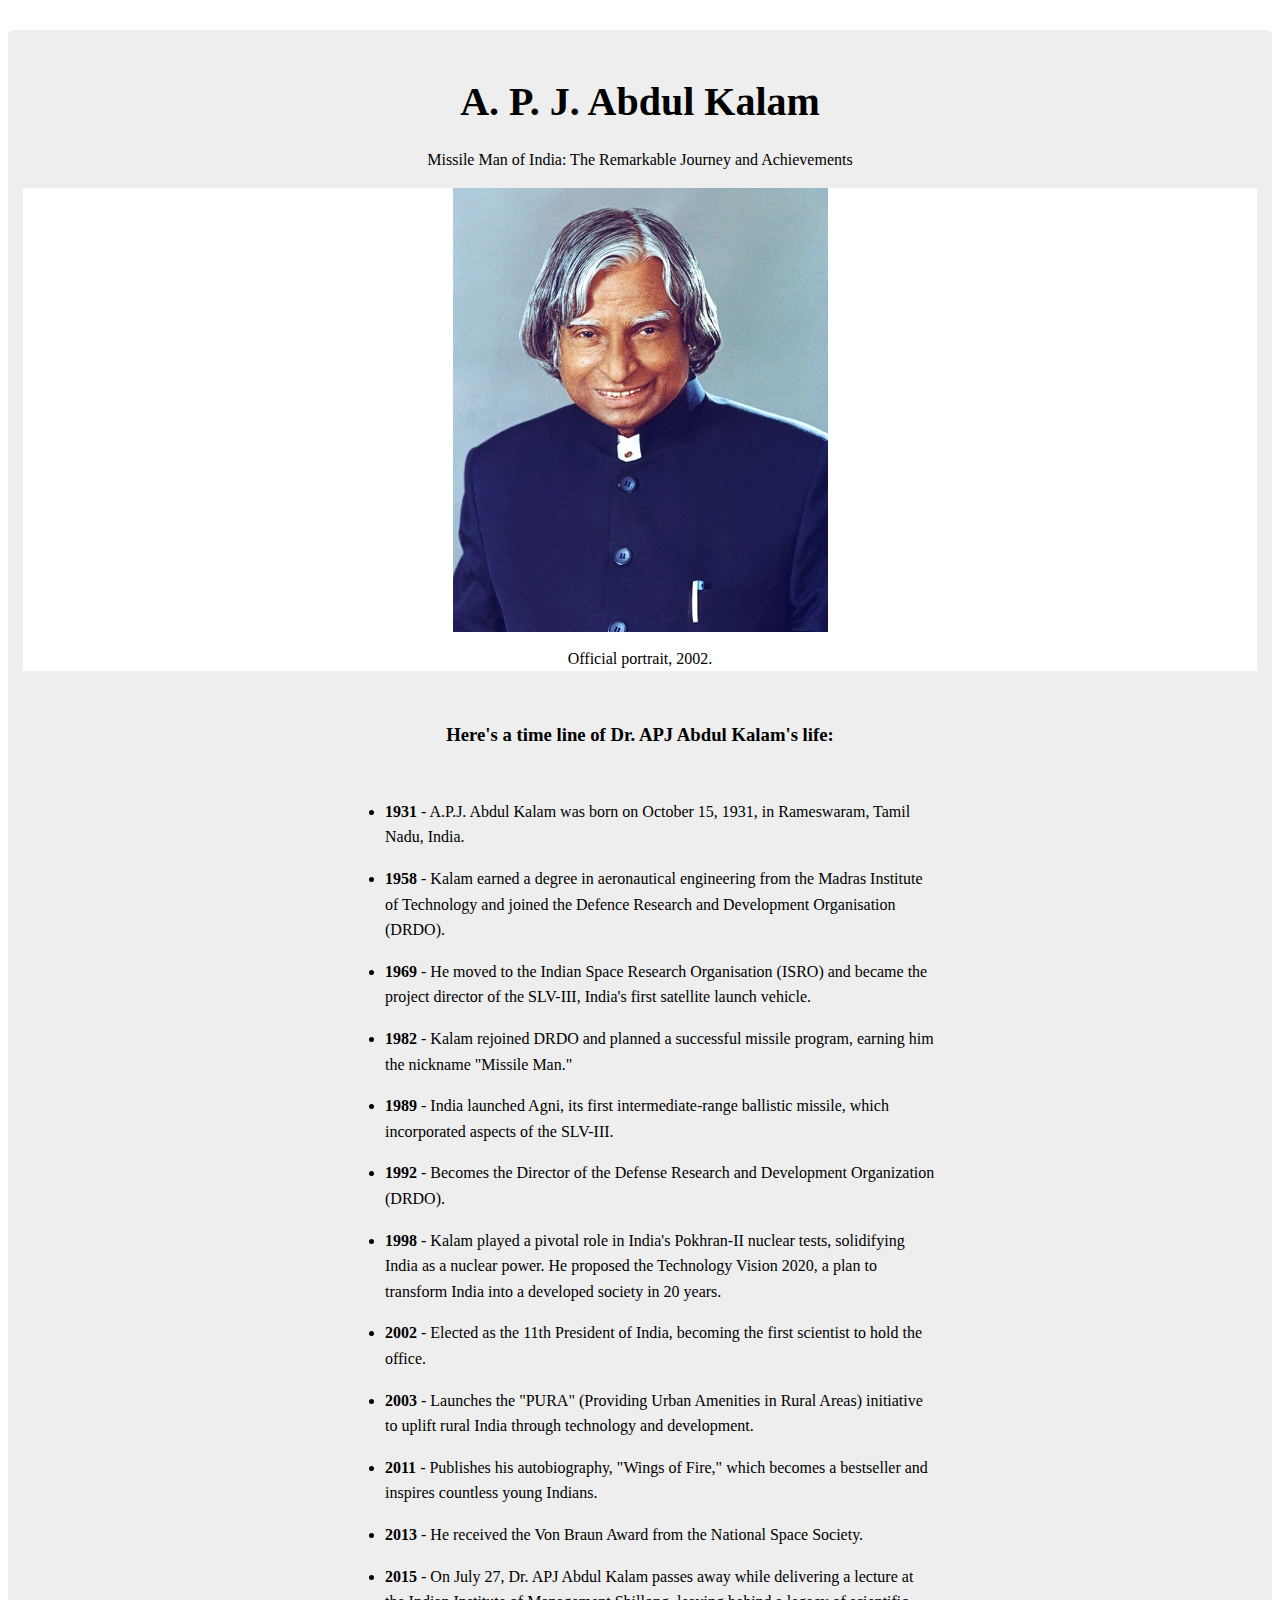
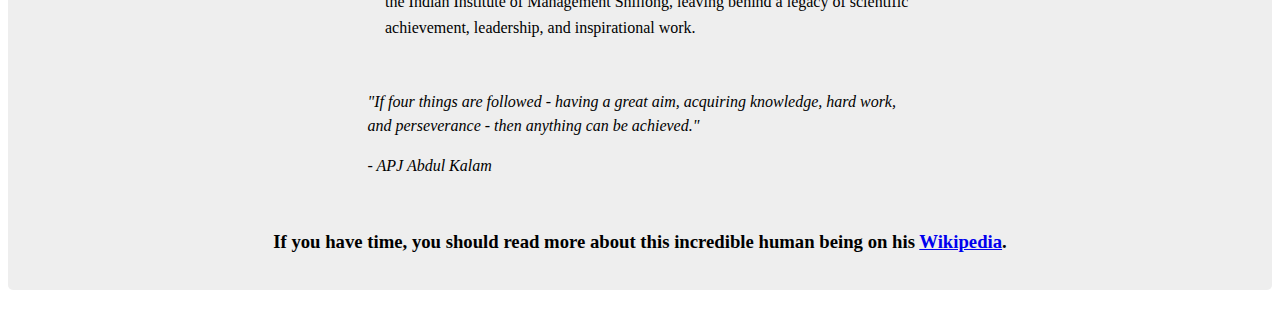
<file: index.html>
<!DOCTYPE html>
<html>
  <head>
    <link rel="stylesheet" href="styles.css" />
  </head>
  <body>
    <main id="main">
      <h1 id="title">A. P. J. Abdul Kalam</h1>
      <p>Missile Man of India: The Remarkable Journey and Achievements</p>
      <figure id="img-div">
        <img
          id="image"
          src="A._P._J._Abdul_Kalam.jpeg"
          alt="Error Loading Image"
        />
        <figcaption id="img-caption">
          Official portrait, 2002.
        </figcaption>
      </figure>
      <section id="tribute-info">
        <h3 id="headline">Here's a time line of
          Dr. APJ Abdul Kalam's life:</h3>
        <ul>
          <li><strong>1931</strong> - A.P.J. Abdul Kalam was born on October 15,
             1931, in Rameswaram, Tamil Nadu, India.</li>
          <li>
            <strong>1958</strong> - Kalam earned a degree in aeronautical engineering
            from the Madras Institute of Technology and joined the Defence
            Research and Development Organisation (DRDO).
          </li>
          <li>
            <strong>1969</strong> - He moved to the Indian Space Research
            Organisation (ISRO) and became the project director of the SLV-III,
            India's first satellite launch vehicle.
          </li>
          <li>
            <strong>1982</strong> - Kalam rejoined DRDO and planned a successful
            missile program, earning him the nickname "Missile Man."
          </li>
          <li>
            <strong>1989</strong> - India launched Agni, its first intermediate-range
             ballistic missile, which incorporated aspects of the SLV-III.
          </li>
          <li>
            <strong>1992</strong> - Becomes the Director of the Defense
             Research and Development Organization (DRDO).
          </li>
          <li>
            <strong>1998</strong> - Kalam played a pivotal role in India's
             Pokhran-II nuclear tests, solidifying India as a nuclear power.
             He proposed the Technology Vision 2020, a plan to transform India
             into a developed society in 20 years.
          </li>
          <li>
            <strong>2002</strong> - Elected as the 11th President of India,
             becoming the first scientist to hold the office.
          </li>
          <li>
            <strong>2003</strong> - Launches the "PURA" (Providing Urban
            Amenities in Rural Areas)
             initiative to uplift rural India through technology and development.
          </li>
          <li>
            <strong>2011</strong> - Publishes his autobiography, "Wings of Fire," which
             becomes a bestseller and inspires countless young Indians.
          </li>
          <li>
            <strong>2013</strong> -  He received the Von Braun Award from
            the National Space Society.
          </li>
          <li><strong>2015</strong> - On July 27, Dr. APJ Abdul Kalam passes
            away while delivering a
             lecture at the Indian Institute of Management Shillong,
             leaving behind a legacy of scientific achievement, leadership,
             and inspirational work.</li>
        </ul>
        <blockquote>
          <p>
            "If four things are followed - having a great aim, acquiring knowledge,
            hard work, and perseverance - then anything can be achieved."
          </p>
          <cite>- APJ Abdul Kalam</cite>
        </blockquote>
        <h3>
          If you have time, you should read more about this incredible human
          being on his
          <a
            id="tribute-link"
            href="https://en.wikipedia.org/wiki/A._P._J._Abdul_Kalam"
            target="_blank"
            >Wikipedia</a>.
        </h3>
      </section>
    </main>
  </body>
</html>
</file>
<file: styles.css>
html {
  font-size: 10px;
}

body {
  font-size: 1.6rem;
  line-height: 1.5;
  text-align: center;
  margin: 0;
}

h1 {
  font-size: 4rem;
  margin-bottom: 0;
}

@media (max-width: 460px) {
  h1 {
    font-size: 3.5rem;
    line-height: 1.2;
  }
}

h2 {
  font-size: 3.25rem;
}

#main {
  margin: 30px 8px;
  padding: 15px;
  border-radius: 5px;
  background: #eee;
}

@media (max-width: 460px) {
  #main {
    margin: 0;
  }
}

img {
  max-width: 100%;
  display: block;
  height: auto;
  margin: 0 auto;
}

#img-div {
  background: white;
  margin: 0;
}

#img-caption {
  margin: 15px 0 5px 0;
}

@media (max-width: 460px) {
  #img-caption {
    font-size: 1.4rem;
  }
}

#headline {
  margin: 50px 0;
  text-align: center;
}

ul {
  max-width: 550px;
  margin: 0 auto 50px auto;
  text-align: left;
  line-height: 1.6;
}

li {
  margin: 16px 0;
}

blockquote {
  font-style: italic;
  max-width: 545px;
  margin: 0 auto 50px auto;
  text-align: left;
}
</file>
